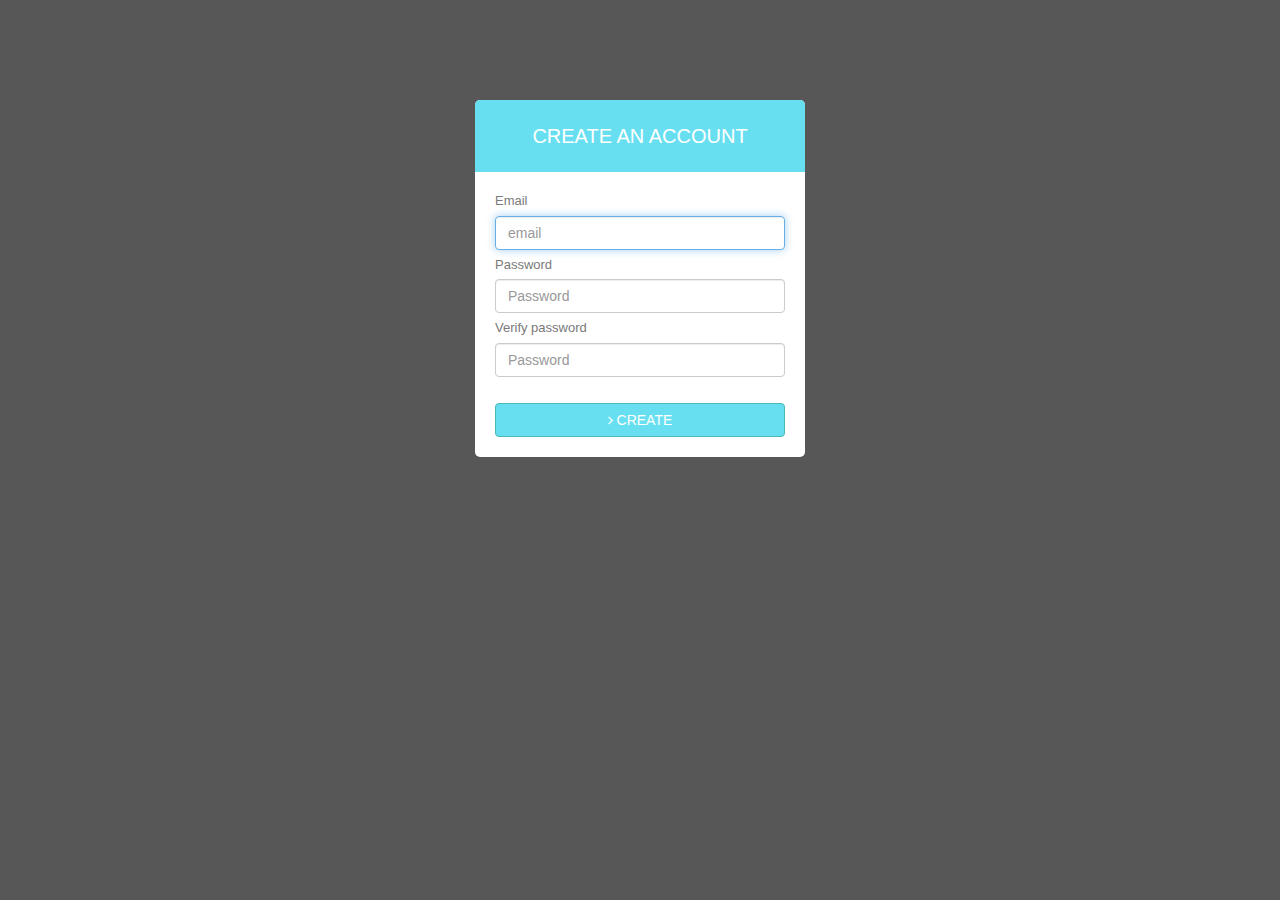
<file: ajax/register.html>
<!DOCTYPE html>
<html>
<head>
<title></title>
<link rel="stylesheet" type="text/css" href="../lib/css/bootstrap.min.css"/>
<link href="../lib/css/font-awesome.css" rel="stylesheet" />
<link href="../lib/css/style.css" rel="stylesheet">
<link href="../lib/css/style-responsive.css" rel="stylesheet">
<link rel="stylesheet" type="text/css" href="../lib/css/simply-toast.min.css"/>
<style type="text/css">
body{
	background-color: hsla(86, 87%, 0%, 0.66);

}
form{
	margin-top: 20%
}
input{
	margin-bottom: 6px;
}
</style>
</head>
<body>
	 <div  id="login-form" class="form-login" >
	    <h2 class="form-login-heading">Create an account</h2>
	    <div class="login-wrap">
	    	<div class="row">
	    		<div class="col-md-12">
	    			<label >Email</label>
		    			<input type="text" class="form-control" id="email" placeholder="email"  autofocus>	
	    		</div>
	    	</div>
	        <div class="row">
	    		<div class="col-md-12">
	    			<label >Password</label>
	    		 		<input type="password" class="form-control" id="password" placeholder="Password" >
	    		</div>
	    	</div>	
	    	<div class="row">
	    		<div class="col-md-12" >
	    			<label >Verify password</label>
	    		 <input type="password" class="form-control" id="Re_password" placeholder="Password" >
	    		</div>
	    	</div>	
	        
	       
	        <div style="height: 20px;"></div>
	        <button id="btn-singIn" class="btn btn-theme btn-block"  type="submit" ><i class="fa fa-angle-right"></i> CREATE</button>
	      

	    </div>
	  </div>	  	
</body>
<script type="text/javascript" src="../lib/js/jquery-3.2.0.min.js"></script>
 <script src="../lib/js/simply-toast.min.js"></script>
<script type="text/javascript">
	$(document).ready(function() {
		function validateForm(mail) {
		    var x = mail;
		    var atpos = x.indexOf("@");
		    var dotpos = x.lastIndexOf(".");
		    if (atpos<1 || dotpos<atpos+2 || dotpos+2>=x.length) {
		        
		        return false;
		    }else{
		    	return true;
		    }
		}

		$("#btn-singIn").click(function(event) {
			$(".col-md-12").removeClass('has-error');
			var email = $("#email").val().trim();
			var pass = $("#password").val().trim();
			var Re_pass = $("#Re_password").val().trim();
			if(email != "" && pass != "" && Re_pass != ""){
				if(validateForm(email)){
					if(pass == Re_pass){
						$.post('../Service/Create_user.php', {email: email,pass:pass}, function(){

						}).done(function(data){
							//alert(data);
							var json_res = jQuery.parseJSON(data);
							if(json_res.status){
								$.simplyToast(json_res.message, 'success');
								 setTimeout(function(){close(); }, 2000);
							}else{
								$.simplyToast(json_res.message, 'danger');
							}
							
						});
					}else{
						
						$.simplyToast('Please check password verification.', 'danger');
						$("#Re_password").parent().parent().addClass('has-error');

					}
				
				}else{
						$.simplyToast('email not format', 'danger');
						$("#email").parent().parent().addClass('has-error');
				}
				
			}else{
				alert("False");
			}
			
		});
	});
</script>
</html>
</file>
<file: lib/css/style-responsive.css>
@media (min-width: 980px) {
    /*-----*/
    .custom-bar-chart {
        margin-bottom: 40px;
    }

}

@media (min-width: 768px) and (max-width: 979px) {

    /*-----*/
    .custom-bar-chart {
        margin-bottom: 40px;
    }

    /*chat room*/


}

@media (max-width: 768px) {

    .header {
        position: absolute;
    }

    /*sidebar*/

    #sidebar {
        height: auto;
        overflow: hidden;
        position: absolute;
        width: 100%;
        z-index: 1001;
    }


    /* body container */
    #main-content {
        margin: 0px!important;
        position: none !important;
    }

    #sidebar > ul > li > a > span {
        line-height: 35px;
    }

    #sidebar > ul > li {
        margin: 0 10px 5px 10px;
    }
    #sidebar > ul > li > a {
        height:35px;
        line-height:35px;
        padding: 0 10px;
        text-align: left;
    }
    #sidebar > ul > li > a i{
        /*display: none !important;*/
    }

    #sidebar ul > li > a .arrow, #sidebar > ul > li > a .arrow.open {
        margin-right: 10px;
        margin-top: 15px;
    }

    #sidebar ul > li.active > a .arrow, #sidebar ul > li > a:hover .arrow, #sidebar ul > li > a:focus .arrow,
    #sidebar > ul > li.active > a .arrow.open, #sidebar > ul > li > a:hover .arrow.open, #sidebar > ul > li > a:focus .arrow.open{
        margin-top: 15px;
    }

    #sidebar > ul > li > a, #sidebar > ul > li > ul.sub > li {
        width: 100%;
    }
    #sidebar > ul > li > ul.sub > li > a {
        background: transparent !important ;
    }
    #sidebar > ul > li > ul.sub > li > a:hover {
        
    }


    /* sidebar */
    #sidebar {
        margin: 0px !important;
    }

    /* sidebar collabler */
    #sidebar .btn-navbar.collapsed .arrow {
        display: none;
    }

    #sidebar .btn-navbar .arrow {
        position: absolute;
        right: 35px;
        width: 0;
        height: 0;
        top:48px;
        border-bottom: 15px solid #282e36;
        border-left: 15px solid transparent;
        border-right: 15px solid transparent;
    }


    /*---------*/

    .modal-footer .btn {
        margin-bottom: 0px !important;
    }

    .btn {
        margin-bottom: 5px;
    }


    /* full calendar fix */
    .fc-header-right {
        left:25px;
        position: absolute;
    }

    .fc-header-left .fc-button {
        margin: 0px !important;
        top: -10px !important;
    }

    .fc-header-right .fc-button {
        margin: 0px !important;
        top: -50px !important;
    }

    .fc-state-active, .fc-state-active .fc-button-inner, .fc-state-hover, .fc-state-hover .fc-button-inner {
        background: none !important;
        color: #FFFFFF !important;
    }

    .fc-state-default, .fc-state-default .fc-button-inner {
        background: none !important;
    }

    .fc-button {
        border: none !important;
        margin-right: 2px;
    }

    .fc-view {
        top: 0px !important;
    }

    .fc-button .fc-button-inner {
        margin: 0px !important;
        padding: 2px !important;
        border: none !important;
        margin-right: 2px !important;
        background-color: #fafafa !important;
        background-image: -moz-linear-gradient(top, #fafafa, #efefef) !important;
        background-image: -webkit-gradient(linear, 0 0, 0 100%, from(#fafafa), to(#efefef)) !important;
        background-image: -webkit-linear-gradient(top, #fafafa, #efefef) !important;
        background-image: -o-linear-gradient(top, #fafafa, #efefef) !important;
        background-image: linear-gradient(to bottom, #fafafa, #efefef) !important;
        filter: progid:dximagetransform.microsoft.gradient(startColorstr='#fafafa', endColorstr='#efefef', GradientType=0) !important;
        -webkit-box-shadow: 0 1px 0px rgba(255, 255, 255, .8) !important;
        -moz-box-shadow: 0 1px 0px rgba(255, 255, 255, .8) !important;
        box-shadow: 0 1px 0px rgba(255, 255, 255, .8) !important;
        -webkit-border-radius: 3px !important;
        -moz-border-radius: 3px !important;
        border-radius: 3px !important;
        color: #646464 !important;
        border: 1px solid #ddd !important;
        text-shadow: 0 1px 0px rgba(255, 255, 255, .6) !important;
        text-align: center;
    }

    .fc-button.fc-state-disabled .fc-button-inner {
        color: #bcbbbb !important;
    }

    .fc-button.fc-state-active .fc-button-inner {
        background-color: #e5e4e4 !important;
        background-image: -moz-linear-gradient(top, #e5e4e4, #dddcdc) !important;
        background-image: -webkit-gradient(linear, 0 0, 0 100%, from(#e5e4e4), to(#dddcdc)) !important;
        background-image: -webkit-linear-gradient(top, #e5e4e4, #dddcdc) !important;
        background-image: -o-linear-gradient(top, #e5e4e4, #dddcdc) !important;
        background-image: linear-gradient(to bottom, #e5e4e4, #dddcdc) !important;
        filter: progid:dximagetransform.microsoft.gradient(startColorstr='#e5e4e4', endColorstr='#dddcdc', GradientType=0) !important;
    }

    .fc-content {
        margin-top: 50px;
    }

    .fc-header-title h2 {
        line-height: 40px !important;
        font-size: 12px !important;
    }

    .fc-header {
        margin-bottom:0px !important;
    }

    /*--*/

    /*.chart-position {*/
        /*margin-top: 0px;*/
    /*}*/

    .stepy-titles li {
        margin: 10px 3px;
    }

    /*-----*/
    .custom-bar-chart {
        margin-bottom: 40px;
    }

    /*menu icon plus minus*/
    .dcjq-icon {
        top: 10px;
    }
    ul.sidebar-menu li ul.sub li a {
        padding: 0;
    }

    /*---*/

    .img-responsive {
        width: 100%;
    }

}



@media (max-width: 480px) {

    .notify-row, .search, .dont-show , .inbox-head .sr-input, .inbox-head .sr-btn{
        display: none;
    }

    #top_menu .nav > li, ul.top-menu > li {
        float: right;
    }
    .hidden-phone {
        display: none !important;
    }

    .chart-position {
       margin-top: 0px;
     }

    .navbar-inverse .navbar-toggle:hover, .navbar-inverse .navbar-toggle:focus {
        background-color: #ccc;
        border-color:#ccc ;
    }

}

@media (max-width:320px) {
    .login-social-link a {
        padding: 15px 17px !important;
    }

    .notify-row, .search, .dont-show, .inbox-head .sr-input, .inbox-head .sr-btn {
        display: none;
    }

    #top_menu .nav > li, ul.top-menu > li {
        float: right;
    }

    .hidden-phone {
        display: none !important;
    }

    .chart-position {
        margin-top: 0px;
    }

    .lock-wrapper {
        margin: 10% auto;
        max-width: 310px;
    }
    .lock-input {
        width: 82%;
    }

    .cmt-form {
        display: inline-block;
        width: 75%;
    }

}
</file>
<file: lib/css/style.css>
/*
Template Name: DASHGUM FREE - Bootstrap 3.2 Admin Theme
Template Version: 1.0
Author: Carlos Alvarez
Website: http://blacktie.co
Premium: http://www.gridgum.com
*/

/* Import fonts */
/*@import url(http://fonts.googleapis.com/css?family=Ruda:400,700,900);*/

/* BASIC THEME CONFIGURATION */
body {
    color: #797979;
	background: #f2f2f2;
    font-family: 'Ruda', sans-serif;
    padding: 0px !important;
    margin: 0px !important;
    font-size:13px;
}

ul li {
    list-style: none;
}

a, a:hover, a:focus {
    text-decoration: none;
    outline: none;
}
::selection {

    background: #68dff0;
    color: #fff;
}
::-moz-selection {
    background: #68dff0;
    color: #fff;
}

#container {
    width: 100%;
    height: 100%;
}

/* Bootstrap Modifications */
.modal-header {
	background: #68dff0;
}

.modal-title {
	color: white;
}

.btn-round {
	border-radius: 20px;
	-webkit-border-radius: 20px;
}

.accordion-heading .accordion-toggle {
	display: block;
	cursor: pointer;
	border-top: 1px solid #F5F5F5;
	padding: 5px 0px;
	line-height: 28.75px;
	text-transform: uppercase;
	color: #1a1a1a;
	background-color: #ffffff;
	outline: none !important;
	text-decoration: none;
}	



/*Theme Backgrounds*/

.bg-theme {
	background-color: #68dff0;
}

.bg-theme02 {
	background-color: #ac92ec;
}

.bg-theme03 {
  background-color: #48cfad;
}

.bg-theme04 {
  background-color: #ed5565;
}
/*Theme Buttons*/

.btn-theme {
  color: #fff;
  background-color: #68dff0;
  border-color: #48bcb4;
}
.btn-theme:hover,
.btn-theme:focus,
.btn-theme:active,
.btn-theme.active,
.open .dropdown-toggle.btn-theme {
  color: #fff;
  background-color: #48bcb4;
  border-color: #48bcb4;
}

.btn-theme02 {
  color: #fff;
  background-color: #ac92ec;
  border-color: #967adc;
}
.btn-theme02:hover,
.btn-theme02:focus,
.btn-theme02:active,
.btn-theme02.active,
.open .dropdown-toggle.btn-theme02 {
  color: #fff;
  background-color: #967adc;
  border-color: #967adc;
}

.btn-theme03 {
  color: #fff;
  background-color: #48cfad;
  border-color: #37bc9b;
}
.btn-theme03:hover,
.btn-theme03:focus,
.btn-theme03:active,
.btn-theme03.active,
.open .dropdown-toggle.btn-theme03 {
  color: #fff;
  background-color: #37bc9b;
  border-color: #37bc9b;
}

.btn-theme04 {
  color: #fff;
  background-color: #ed5565;
  border-color: #da4453;
}
.btn-theme04:hover,
.btn-theme04:focus,
.btn-theme04:active,
.btn-theme04.active,
.open .dropdown-toggle.btn-theme04 {
  color: #fff;
  background-color: #da4453;
  border-color: #da4453;
}

.btn-clear-g {
	color: #48bcb4;
	background: transparent;
	border-color: #48bcb4;
}

.btn-clear-g:hover {
	color: white;
}

hr {
  margin-top: 20px;
  margin-bottom: 20px;
  border: 0;
  border-top: 1px solid #797979;
}



/*Helpers*/

.centered {
	text-align: center;
}

.goleft {
	text-align: left;
}

.goright {
	text-align: right;
}

.mt {
	margin-top: 25px;
}

.mb {
	margin-bottom: 25px;
}

.ml {
	margin-left: 5px;
	}

.no-padding {
	padding: 0 !important;
}

.no-margin {
	margin: 0 !important;
}

/*Exclusive Theme Colors Configuration*/

.label-theme {
	background-color: #68dff0;
}

.bg-theme {
	background-color: #68dff0;
}

ul.top-menu > li > .logout {
	color: #f2f2f2;
	font-size: 12px;
	border-radius: 4px;
	-webkit-border-radius: 4px;
	border: 1px solid #64c3c2 !important;
	padding: 5px 15px;
	margin-right: 15px;
	background: #68dff0;
	margin-top: 15px;
}


/*sidebar navigation*/

#sidebar {
    width: 210px;
    height: 100%;
    position: fixed;
    background: #424a5d;
}

#sidebar h5 {
	color: #f2f2f2;
	font-weight: 700;
}

#sidebar ul li {
    position: relative;
}

#sidebar .sub-menu > .sub li  {
    padding-left: 32px;
}

#sidebar .sub-menu > .sub li:last-child {
    padding-bottom: 10px;
}

/*LEFT NAVIGATION ICON*/
.dcjq-icon {
    height:17px;
    width:17px;
    display:inline-block;
    background: url("../img/nav-expand.png") no-repeat top;
    border-radius:3px;
    -moz-border-radius:3px;
    -webkit-border-radius:3px;
    position:absolute;
    right:10px;
    top:15px;
}
.active .dcjq-icon {
    background: url("../img/nav-expand.png") no-repeat bottom;
    border-radius:3px;
    -moz-border-radius:3px;
    -webkit-border-radius:3px;
}
/*---*/

.nav-collapse.collapse {
    display: inline;
}

ul.sidebar-menu , ul.sidebar-menu li ul.sub{
    margin: -2px 0 0;
    padding: 0;
}

ul.sidebar-menu {
    margin-top: 75px;
}

#sidebar > ul > li > ul.sub {
    display: none;
}

#sidebar > ul > li.active > ul.sub, #sidebar > ul > li > ul.sub > li > a {
    display: block;
}

ul.sidebar-menu li ul.sub li{
    background: #424a5d;
    margin-bottom: 0;
    margin-left: 0;
    margin-right: 0;
}

ul.sidebar-menu li ul.sub li:last-child{
    border-radius: 0 0 4px 4px;
    -webkit-border-radius: 0 0 4px 4px;
}

ul.sidebar-menu li ul.sub li a {
    font-size: 12px;
    padding: 6px 0;
    line-height: 35px;
    height: 35px;
    -webkit-transition: all 0.3s ease;
    -moz-transition: all 0.3s ease;
    -o-transition: all 0.3s ease;
    -ms-transition: all 0.3s ease;
    transition: all 0.3s ease;
    color: #aeb2b7;
}

ul.sidebar-menu li ul.sub li a:hover {
	color: white;
	background: transparent;
}

ul.sidebar-menu li ul.sub li.active a {
    color: #68dff0;
    -webkit-transition: all 0.3s ease;
    -moz-transition: all 0.3s ease;
    -o-transition: all 0.3s ease;
    -ms-transition: all 0.3s ease;
    transition: all 0.3s ease;
    display: block;
}

ul.sidebar-menu li{
    /*line-height: 20px !important;*/
    margin-bottom: 5px;
    margin-left:10px;
    margin-right:10px;
}

ul.sidebar-menu li.sub-menu{
    line-height: 15px;
}

ul.sidebar-menu li a span{
    display: inline-block;
}

ul.sidebar-menu li a{
    color: #aeb2b7;
    text-decoration: none;
    display: block;
    padding: 15px 0 15px 10px;
    font-size: 12px;
    outline: none;
    -webkit-transition: all 0.3s ease;
    -moz-transition: all 0.3s ease;
    -o-transition: all 0.3s ease;
    -ms-transition: all 0.3s ease;
    transition: all 0.3s ease;
}

ul.sidebar-menu li a.active, ul.sidebar-menu li a:hover, ul.sidebar-menu li a:focus {
    background: #68dff0;
    color: #fff;
    display: block;

    -webkit-transition: all 0.3s ease;
    -moz-transition: all 0.3s ease;
    -o-transition: all 0.3s ease;
    -ms-transition: all 0.3s ease;
    transition: all 0.3s ease;
}


ul.sidebar-menu li a i {
    font-size: 15px;
    padding-right: 6px;
}

ul.sidebar-menu li a:hover i, ul.sidebar-menu li a:focus i {
    color: #fff;
}

ul.sidebar-menu li a.active i {
    color: #fff;
}


.mail-info, .mail-info:hover {
    margin: -3px 6px 0 0;
    font-size: 11px;
}

/* MAIN CONTENT CONFIGURATION */
#main-content {
    margin-left: 210px;
}

.header, .footer {
    min-height: 60px;
    padding: 0 15px;
}

.header {
    position: fixed;
    left: 0;
    right: 0;
    z-index: 1002;
}

.black-bg {
    background: #ffd777;
    border-bottom: 1px solid #c9aa5f;
}

.wrapper {
    display: inline-block;
    margin-top: 60px;
    padding-left: 15px;
    padding-right: 15px;
    padding-bottom: 15px;
    padding-top: 0px;
    width: 100%;
}

a.logo {
    font-size: 20px;
    color: #ffffff;
    float: left;
    margin-top: 15px;
    text-transform: uppercase;
}

a.logo b {
    font-weight: 900;
}

a.logo:hover, a.logo:focus {
    text-decoration: none;
    outline: none;
}

a.logo span {
    color: #68dff0;
}


/*notification*/
#top_menu .nav > li, ul.top-menu > li {
    float: left;
}

.notify-row {
    float: left;
    margin-top: 15px;
    margin-left: 92px;
}

.notify-row .notification span.label {
    display: inline-block;
    height: 18px;
    width: 20px;
    padding: 5px;
}

ul.top-menu > li > a {
    color: #666666;
    font-size: 16px;
    border-radius: 4px;
    -webkit-border-radius: 4px;
    border:1px solid #666666 !important;
    padding: 2px 6px;
    margin-right: 15px;
}

ul.top-menu > li > a:hover, ul.top-menu > li > a:focus {
    border:1px solid #b6b6b6 !important;
    background-color: transparent !important;
    border-color: #b6b6b6 !important;
    text-decoration: none;
    border-radius: 4px;
    -webkit-border-radius: 4px;
    color: #b6b6b6 !important;
}

.notify-row .badge {
    position: absolute;
    right: -10px;
    top: -10px;
    z-index: 100;
}

.dropdown-menu.extended {
    max-width: 300px !important;
    min-width: 160px !important;
    top: 42px;
    width: 235px !important;
    padding: 0;
    box-shadow: 0 2px 5px rgba(0, 0, 0, 0.176) !important;
    border: none !important;
    border-radius: 4px;
    -webkit-border-radius: 4px;
}

@media screen and (-webkit-min-device-pixel-ratio:0) {
    /* Safari and Chrome */
    .dropdown-menu.extended  {
        box-shadow: 0 2px 8px rgba(0, 0, 0, 0.176) !important;
    };
    }

.dropdown-menu.extended li p {
    background-color: #F1F2F7;
    color: #666666;
    margin: 0;
    padding: 10px;
    border-radius: 4px 4px 0px 0px;
    -webkit-border-radius: 4px 4px 0px 0px;
}

.dropdown-menu.extended li p.green {
    background-color: #68dff0;
    color: #fff;
}

.dropdown-menu.extended li p.yellow {
    background-color: #fcb322;
    color: #fff;
}

.dropdown-menu.extended li a {
    border-bottom: 1px solid #EBEBEB !important;
    font-size: 12px;
    list-style: none;
}

.dropdown-menu.extended li a {
    padding: 15px 10px !important;
    width: 100%;
    display: inline-block;
}

.dropdown-menu.extended li a:hover {
    background-color: #F7F8F9 !important;
    color: #2E2E2E;
}

.dropdown-menu.tasks-bar .task-info .desc {
    font-size: 13px;
    font-weight: normal;
}

.dropdown-menu.tasks-bar .task-info .percent {
    display: inline-block;
    float: right;
    font-size: 13px;
    font-weight: 600;
    padding-left: 10px;
    margin-top: -4px;
}

.dropdown-menu.extended .progress {
    margin-bottom: 0 !important;
    height: 10px;
}

.dropdown-menu.inbox li a .photo img {
    border-radius: 2px 2px 2px 2px;
    float: left;
    height: 40px;
    margin-right: 4px;
    width: 40px;
}

.dropdown-menu.inbox li a .subject {
    display: block;
}

.dropdown-menu.inbox li a .subject .from {
    font-size: 12px;
    font-weight: 600;
}

.dropdown-menu.inbox li a .subject .time {
    font-size: 11px;
    font-style: italic;
    font-weight: bold;
    position: absolute;
    right: 5px;
}

.dropdown-menu.inbox li a .message {
    display: block !important;
    font-size: 11px;
}

.top-nav  {
    margin-top: 7px;
}

.top-nav ul.top-menu > li .dropdown-menu.logout {
    width: 268px !important;

}

.top-nav li.dropdown .dropdown-menu {
    float: right;
    right: 0;
    left: auto;
}

.dropdown-menu.extended.logout > li {
    float: left;
    text-align: center;
    width: 33.3%;
}

.dropdown-menu.extended.logout > li:last-child {
    float: left;
    text-align: center;
    width: 100%;
    background: #a9d96c;
    border-radius: 0 0 3px 3px;
}

.dropdown-menu.extended.logout > li:last-child > a, .dropdown-menu.extended.logout > li:last-child > a:hover {
    color: #fff;
    border-bottom: none !important;
    text-transform: uppercase;
}

.dropdown-menu.extended.logout > li:last-child > a:hover > i{
    color: #fff;
}

.dropdown-menu.extended.logout > li > a {
    color: #a4abbb;
    border-bottom: none !important;
}

.full-width .dropdown-menu.extended.logout > li > a:hover {
    background: none !important;
    color: #50c8ea !important;
}

.dropdown-menu.extended.logout > li > a:hover {
    background: none !important;
}

.dropdown-menu.extended.logout > li > a:hover i {
    color: #50c8ea;
}

.dropdown-menu.extended.logout > li > a i {
    font-size: 17px;
}

.dropdown-menu.extended.logout > li > a > i {
    display: block;
}

.top-nav ul.top-menu > li > a {
    border: 1px solid #eeeeee;
    border-radius: 4px;
    -webkit-border-radius: 4px;
    padding: 6px;
    background: none;
    margin-right: 0;
}
.top-nav ul.top-menu > li {
    margin-left: 10px;
}

.top-nav ul.top-menu > li > a:hover, .top-nav ul.top-menu > li > a:focus {
    border:1px solid #F1F2F7;
    background: #F1F2F7;

}

.top-nav .dropdown-menu.extended.logout {
    top: 50px;
}

.top-nav .nav .caret {
    border-bottom-color: #A4AABA;
    border-top-color: #A4AABA;
}
.top-nav ul.top-menu > li > a:hover .caret {
    border-bottom-color: #000;
    border-top-color: #000;
}

.log-arrow-up {
    background: url("../img/arrow-up.png") no-repeat;
    width: 20px;
    height: 11px;
    position: absolute;
    right: 20px;
    top: -10px;
}

/*----*/

.notify-arrow {
    border-style: solid;
    border-width: 0 9px 9px;
    height: 0;
    margin-top: 0;
    opacity: 0;
    position: absolute;
    left: 7px;
    top: -18px;
    transition: all 0.25s ease 0s;
    width: 0;
    z-index: 10;
    margin-top: 10px;
    opacity: 1;
}

.notify-arrow-yellow {
    border-color: transparent transparent #FCB322;
    border-bottom-color: #FCB322 !important;
    border-top-color: #FCB322 !important;
}
.notify-arrow-green {
    border-color: transparent transparent #68dff0;
    border-bottom-color: #68dff0 !important;
    border-top-color: #68dff0 !important;
}



/*--sidebar toggle---*/

.sidebar-toggle-box {
    float: left;
    padding-right: 15px;
    margin-top: 20px;
}

.sidebar-toggle-box .fa-bars {
    cursor: pointer;
    display: inline-block;
    font-size: 20px;
}


.sidebar-closed > #sidebar > ul {
    display: none;
}

.sidebar-closed #main-content {
    margin-left: 0px;
}

.sidebar-closed #sidebar {
    margin-left: -180px;
}


/* Dash Side */

.ds {
	background: #ffffff;
	padding-top: 20px;
}

.ds h4 {
	font-size: 14px;
	font-weight: 700;
}

.ds h3 {
	color: #ffffff;
	font-size: 16px;
	padding: 0 10px;
	line-height: 60px;
	height: 60px;
	margin: 0;
	background: #ff865c;
	text-align: center;
}

.ds i {
	font-size: 12px;
	line-height: 16px;
}

.ds .desc {
	border-bottom: 1px solid #eaeaea;
	display: inline-block;
	padding: 15px 0;
	width: 100%;
}

.ds .desc:hover {
	background: #f2f2f2;
}

.ds .thumb {
	width: 30px;
	margin: 0 10px 0 20px;
	display: block;
	float: left;
}

.ds .details {
	width: 170px;
	float: left;
}

.ds > .desc p {
	font-size: 11px;
}

.ds p > muted {
	font-size: 9px;
	text-transform: uppercase;
	font-style: italic;
	color: #666666
}

.ds a {
	color: #68dff0;
}

/* LINE ICONS CONFIGURATION */

.mtbox {
	margin-top: 80px;
	margin-bottom: 40px;
}

.box1 {
	padding: 15px;
	text-align: center;
	color: #989898;
	border-bottom: 1px solid #989898;
}

.box1 span {
	font-size: 50px;

}

.box1 h3 {
	text-align: center;
}

.box0:hover .box1 {
	border-bottom: 1px solid #ffffff;
}

.box0 p {
	text-align: center;
	font-size: 12px;
	color: #f2f2f2;
}

.box0:hover p {
	color: #ff865c;
}

.box0:hover {
	background: #ffffff;
	box-shadow: 0 2px 1px rgba(0, 0, 0, 0.2);
}

/* MAIN CHART CONFIGURATION */
.main-chart {
	padding-top: 20px;
}

.mleft {
}

.border-head h3 {
    margin-top: 20px;
    margin-bottom: 20px;
	margin-left: 15px;	
    padding-bottom: 5px;
    font-weight: normal;
    font-size: 18px;
    display: inline-block;
    width: 100%;
    font-weight: 700;
    color: #989898;
}

.custom-bar-chart {
    height: 290px;
    margin-top: 20px;
    margin-left: 20px;
    position: relative;
    border-bottom: 1px solid #c9cdd7;
}

.custom-bar-chart .bar {
    height: 100%;
    position: relative;
    width: 6%;
    margin: 0px 4%;
    float: left;
    text-align: center;
    z-index: 10;
}

.custom-bar-chart .bar .title {
    position: absolute;
    bottom: -30px;
    width: 100%;
    text-align: center;
    font-size: 11px;
}

.custom-bar-chart .bar .value {
    position: absolute;
    bottom: 0;
    background: #ff865c;
    color: #68dff0;
    width: 100%;
    -webkit-border-radius: 5px 5px 0 0;
    -moz-border-radius: 5px 5px 0 0;
    border-radius: 5px 5px 0 0;
    -webkit-transition: all .3s ease;
    -moz-transition: all .3s ease;
    -ms-transition: all .3s ease;
    -o-transition: all .3s ease;
    transition: all .3s ease;
}



.custom-bar-chart .bar .value:hover {
    background: #2f2f2f;
    color: #fff;
}

.y-axis {
    color: #555555;
    position: absolute;
    text-align: left;
    width: 100%;
    font-size: 11px;
}

.y-axis li {
    border-top: 1px dashed #dbdce0;
    display: block;
    height: 58px;
    width: 100%;
}

.y-axis li:last-child {
    border-top: none;
}

.y-axis li span {
    display: block;
    margin: -10px 0 0 -60px;
    padding: 0 10px;
    width: 40px;
}


/*Donut Chart Main Page Conf*/
.donut-main {
	display: block;
	text-align: center;
}

.donut-main h4 {
	font-weight: 700;
	font-size: 16px;
}

/* *************************************************************************************
PANELS CONFIGURATIONS
*************************************************************************************** */

/*Panel Size*/

.pn {
	height: 250px;
	box-shadow: 0 2px 1px rgba(0, 0, 0, 0.2);
}

.pn:hover {
	box-shadow: 2px 3px 2px rgba(0, 0, 0, 0.3);
	
}

/*Grey Panel*/

.grey-panel {
	text-align: center;
	background: #dfdfe1;
}
.grey-panel .grey-header {
	background: #ccd1d9;
	padding: 3px;
	margin-bottom: 15px;
}
.grey-panel h5 {
	font-weight: 200;
	margin-top: 10px;
}
.grey-panel p {
	margin-left: 5px;
}
/* Specific Conf for Donut Charts*/
.donut-chart p {
	margin-top: 5px;
	font-weight: 700;
	margin-left: 15px;
}
.donut-chart h2 {
	font-weight: 900;
	color: #FF6B6B;
	font-size: 38px;
}

/* Dark Blue*/

.darkblue-panel {
	text-align: center;
	background: #444c57;
}
.darkblue-panel .darkblue-header {
	background: transparent;
	padding: 3px;
	margin-bottom: 15px;
}
.darkblue-panel h1 {
	color: #f2f2f2;
}
.darkblue-panel h5 {
	font-weight: 200;
	margin-top: 10px;
	color: white;
}
.darkblue-panel footer {
	color: white;
}
.darkblue-panel footer h5 {
	margin-left:10px; 
	margin-right: 10px;
	font-weight: 700;
}

/*Green Panel*/
.green-panel {
	text-align: center;
	background: #68dff0;
}
.green-panel .green-header {
	background: #43b1a9;
	padding: 3px;
	margin-bottom: 15px;
}
.green-panel h5 {
	color: white;
	font-weight: 200;
	margin-top: 10px;
}
.green-panel h3 {
	color: white;
	font-weight: 100;
}
.green-panel p {
	color: white;
}

/*White Panel */
.white-panel {
	text-align: center;
	background: #ffffff;
	color: #ccd1d9;
}

.white-panel p {
	margin-top: 5px;
	font-weight: 700;
	margin-left: 15px;
}
.white-panel .white-header {
	background: #f4f4f4;
	padding: 3px;
	margin-bottom: 15px;
	color: #c6c6c6;
}
.white-panel .small {
	font-size: 10px;
	color: #ccd1d9;
}

.white-panel i {
	color: #68dff0;
	padding-right: 4px;
	font-size: 14px;
}

/*STOCK CARD Panel*/
.card {
  background: white;
  box-shadow: 0 2px 1px rgba(0, 0, 0, 0.2);
  margin-bottom: 1em; 
  height: 250px;
}
.stock .stock-chart {
  background: #00c5de;
}
.stock .stock-chart #chart {
    height: 10.7em;
    background: url(http://i.imgbox.com/abmuNQx2) center bottom no-repeat; 
}    
.stock .current-price {
  background: #1d2122;
  padding: 10px; 
}
.stock .current-price .info abbr {
    display: block;
    color: #f8f8f8;
    font-size: 1.5em;
    font-weight: 600;
    margin-top: 0.18em;
}
.stock .current-price .changes {
    text-align: right; 
}
.stock .changes .up {
	color: #4fd98b
}
.stock .current-price .changes .value {
      font-size: 1.8em;
      font-weight: 700; 
}
.stock .summary {
    color: #2f2f2f;
    display: block;
    background: #f2f2f2;
    padding: 10px;
	text-align: center;
}
.stock .summary strong {
	font-weight: 900;
	font-size: 14px;
}

/*Content Panel*/
.content-panel {
	background: #ffffff;
	box-shadow: 0px 3px 2px #aab2bd;
	padding-top: 15px;
	padding-bottom: 5px;
}
.content-panel h4 {
	margin-left: 10px;
}

/*WEATHER PANELS*/

/* Weather 1 */
.weather {
	background: url(../img/weather.jpg) no-repeat center top;
	text-align: center;
	background-position: center center;
}
.weather i {
	color: white;
	margin-top: 45px;
}
.weather h2 {
	color: white;
	font-weight: 900;
}
.weather h4 {
	color: white;
	font-weight: 900;
	letter-spacing: 1px;
}

/* Weather 2 */
.weather-2 {
	background: #e9f0f4;
}
.weather-2 .weather-2-header {
	background: #54bae6;
	padding-top: 5px;
	margin-bottom: 5px;
}
.weather-2 .weather-2-header p {
	color: white;
	margin-left: 5px;
	margin-right: 5px;
}
.weather-2 .weather-2-header p small {
	font-size: 10px;
}
.weather-2 .data {
	margin-right: 10px;
	margin-left: 10px;
	color: #272b34;
}
.weather-2 .data h5 {
	margin-top: 0px;
	font-weight: lighter;
}
.weather-2 .data h1{
	margin-top: 2px;
}

/* Weather 3 */
.weather-3 {
	background: #ffcf00;
}

.weather-3 i {
	color: white;
	margin-top: 30px;
	font-size: 70px;
}
.weather-3 h1 {
	margin-top: 10px;
	color: white;
	font-weight: 900;
}
.weather-3 .info {
	background: #f2f2f2;
}
.weather-3 .info i {
	font-size: 15px;
	color: #c2c2c2;
	margin-bottom: 0px;
	margin-top: 10px;
}
.weather-3 .info h3 {
	font-weight: 900;
	margin-bottom: 0px;
}
.weather-3 .info p {
	margin-left: 10px;
	margin-right: 10px;
	margin-bottom: 16px;
	color: #c2c2c2;
	font-size: 15px;
	font-weight: 700;
}


/*Twitter Panel*/
.twitter-panel {
	background: #4fc1e9;
	text-align: center;
}
.twitter-panel i {
	color: white;
	margin-top: 40px;
}
.twitter-panel p {
	color: #f5f5f5;
	margin: 10px;
}
.twitter-panel .user {
	color: white;
	font-weight: 900;
}


/* Instagram Panel*/
.instagram-panel {
	background: url(../img/instagram.jpg) no-repeat center top;
	text-align: center;
	background-position: center center;
}
.instagram-panel i {
	color: white;
	margin-top: 35px;
}
.instagram-panel p {
	margin: 5px;
	color: white;
}

/* Product Panel */
.product-panel {
	background: #dadad2;
	text-align: center;
	padding-top: 50px;
	height: 100%;
}

/* Product Panel 2*/
.product-panel-2 {
	background: #dadad2;
	text-align: center;
}
.product-panel-2 .badge {
	position: absolute;
	top: 20px;
	left: 35px;
}
.badge-hot {
	background: #ed5565;
	width: 70px;
	height: 70px;
	line-height: 70px;
	font-size: 18px;
	color: #fff;
	text-align: center;
	border-radius: 100%;
}

/* Soptify Panel */
#spotify {
	background: url(../img/lorde.jpg) no-repeat center top;
	margin-top: -15px;
	background-attachment: relative;
	background-position: center center;
	min-height: 220px;
	width: 100%;
    -webkit-background-size: 100%;
    -moz-background-size: 100%;
    -o-background-size: 100%;
    background-size: 100%;
    -webkit-background-size: cover;
    -moz-background-size: cover;
    -o-background-size: cover;
    background-size: cover;
}
#spotify .btn-clear-g {
	top: 15%;
	right: 10px;
	position: absolute;
	margin-top: 5px;
}
#spotify .sp-title {
	bottom: 15%;
	left: 25px;
	position: absolute;
	color: #efefef;
}
#spotify .sp-title h3 {
	font-weight: 900;
}
#spotify .play{
	bottom: 18%;
	right: 25px;
	position: absolute;
	color: #efefef;
	font-size: 20px
}
.followers {
	margin-left: 5px;
	margin-top: 5px;
}

/* BLOG PANEL */
#blog-bg {
	background: url(../img/blog-bg.jpg) no-repeat center top;
	margin-top: -15px;
	background-attachment: relative;
	background-position: center center;
	min-height: 150px;
	width: 100%;
    -webkit-background-size: 100%;
    -moz-background-size: 100%;
    -o-background-size: 100%;
    background-size: 100%;
    -webkit-background-size: cover;
    -moz-background-size: cover;
    -o-background-size: cover;
    background-size: cover;
}
#blog-bg .badge {
	position: absolute;
	top: 20px;
	left: 35px;
}
.badge-popular {
	background: #3498db;
	width: 70px;
	height: 70px;
	line-height: 70px;
	font-size: 13px;
	color: #fff;
	text-align: center;
	border-radius: 100%;
}
.blog-title {
	background: rgba(0,0,0,0.5);
	bottom: 100px;
	padding: 6px;
	color: white;
	font-weight: 700;
	position: absolute;
	display: block;
	width: 120px;
}
.blog-text {
	margin-left: 8px;
	margin-right: 8px;
	margin-top: 15px;
	font-size: 12px;
}

/* Calendar Configuration */
#calendar {
	color: white;
	padding: 0px !important;
}
.calendar-month-header {
	background: #43b1a9;
}

/* TODO PANEL */
.steps{
  display: block;
}
.steps input[type=checkbox] {
  display: none;
}
.steps input[type=submit]{
  background: #f1783c;
  border: none;
  padding: 0px;
  margin: 0 auto;
  width: 100%;
  height: 55px;
  color: white;
  text-transform: uppercase;
  font-weight: 900;
  font-size: 11px;
  letter-spacing: 1px;
  cursor: pointer;
  transition: background 0.5s ease
}
.steps input[type=submit]:hover{
  background: #8fde9c;
}
.steps label{
  background: #393D40;
  height: 65px;
  line-height: 65px;
  width: 100%;
  display: block;
  border-bottom: 1px solid #44494e;
  color: #889199;
  text-transform: uppercase;
  font-weight: 900;
  font-size: 11px;
  letter-spacing: 1px;
  text-indent: 52px;
  cursor: pointer;
  transition: all 0.7s ease;
  margin: 0px;
}
.steps label:before{
  content:"";
  width: 12px;
  height: 12px;
  display: block;
  position: absolute;
  margin: 26px 0px 0px 18px;
  border-radius: 100%;
  transition: border 0.7s ease
}
.steps label:hover{
  background: #2B2E30;
  color: #46b7e5
}
.steps label:hover:before{
  border: 1px solid #46b7e5;
}
#op1:checked ~ label[for=op1]:before,
#op2:checked ~ label[for=op2]:before,
#op3:checked ~ label[for=op3]:before{
  border: 2px solid #96c93c;
  background: url('[data-uri]') no-repeat center center;
}

/* PROFILE PANELS */
/* Profile 01*/
#profile-01 {
	background: url(../img/profile-01.jpg) no-repeat center top;
	margin-top: -15px;
	background-attachment: relative;
	background-position: center center;
	min-height: 150px;
	width: 100%;
    -webkit-background-size: 100%;
    -moz-background-size: 100%;
    -o-background-size: 100%;
    background-size: 100%;
    -webkit-background-size: cover;
    -moz-background-size: cover;
    -o-background-size: cover;
    background-size: cover;
}
#profile-01 h3 {
	color: white;
	padding-top: 50px;
	margin: 0px;
	text-align: center;
}
#profile-01 h6 {
	color: white;
	text-align: center;
	margin-bottom: 0px;
	font-weight: 900;
}
.profile-01 {
	background: #68dff0;
	height: 50px;
}
.profile-01:hover {
	background: #2f2f2f;
  -webkit-transition: background-color 0.6s;
  -moz-transition: background-color 0.6s;
  -o-transition: background-color 0.6s;
  transition: background-color 0.6s;
  cursor: pointer;
}
.profile-01 p {
	color: white;
	padding-top: 15px;
	font-weight: 400;
	font-size: 15px;
}

/* Profile 02*/
#profile-02 {
	background: url(../img/profile-02.jpg) no-repeat center top;
	margin-top: -15px;
	background-attachment: relative;
	background-position: center center;
	min-height: 200px;
	width: 100%;
    -webkit-background-size: 100%;
    -moz-background-size: 100%;
    -o-background-size: 100%;
    background-size: 100%;
    -webkit-background-size: cover;
    -moz-background-size: cover;
    -o-background-size: cover;
    background-size: cover;
}
#profile-02 .user {
	padding-top: 40px;
	text-align: center;
}
#profile-02 h4 {
	color: white;
	margin:0px;
	padding-top: 8px;
}
.pr2-social a {
	color: #cdcdcd;
}
.pr2-social a:hover {
	color: #68dff0;
}
.pr2-social i {
	margin-top: 15px;
	margin-right: 12px;
	font-size: 20px;
}


/*spark line*/
.chart {
    display: inline-block;
    text-align: center;
    width: 100%;
}
.chart .heading {
    text-align: left;
}
.chart .heading span {
    display: block;
}
.panel.green-chart .chart-tittle {
    font-size: 16px;
    padding: 15px;
    display: inline-block;
    font-weight:normal;
    background: #99c262;
    width: 100%;
    -webkit-border-radius: 0px 0px 4px 4px;
    border-radius: 0px 0px 4px 4px;
}
#barchart {
    margin-bottom: -15px;
    display: inline-block;
}
.panel.green-chart .chart-tittle .value {
    float: right;
    color: #c0f080;
}
.panel.green-chart {
    background: #a9d96c;
    color: #fff;
}
.panel.terques-chart {
    background: transparent;
    color: #797979;
}
.panel.terques-chart .chart-tittle .value {
    float: right;
    color: #fff;
}
.panel.terques-chart .chart-tittle .value a {
    color: #2f2f2f;
    font-size: 12px;
}
.panel.terques-chart .chart-tittle .value a:hover, .panel.terques-chart .chart-tittle .value a.active {
    color: #68dff0;
    font-size: 12px;
}
.panel.terques-chart .chart-tittle {
    font-size: 16px;
    padding: 15px;
    display: inline-block;
    font-weight:normal;
    background: #39b7ac;
    width: 100%;
    -webkit-border-radius: 0px 0px 4px 4px;
    border-radius: 0px 0px 4px 4px;
}
.inline-block {
    display: inline-block;
}

/* showcase background */
.showback {
	background: #ffffff;
	padding: 15px;
	margin-bottom: 15px;
	box-shadow: 0px 3px 2px #aab2bd;
}



/* Calendar Events - Calendar.html*/
.external-event {
	cursor: move;
	display: inline-block !important;
	margin-bottom: 7px !important;
	margin-right: 7px !important;
	padding: 10px;
}

.drop-after {
	padding-top: 15px;
	margin-top: 15px;
	border-top: 1px solid #ccc;
}

.fc-state-default, .fc-state-default .fc-button-inner {
	background: #f2f2f2;
}

.fc-state-active .fc-button-inner {
	background: #FFFFFF;
}

/* Gallery Configuration */
.photo-wrapper {
  display: block;
  position: relative;
  overflow: hidden;
  background-color: #68dff0;
  -webkit-transition: background-color 0.4s;
  -moz-transition: background-color 0.4s;
  -o-transition: background-color 0.4s;
  transition: background-color 0.4s;
}
.project .overlay {
  position: absolute;
  text-align: center;
  color: #fff;
  opacity: 0;
  filter: alpha(opacity=0);
  -webkit-transition: opacity 0.4s;
  -moz-transition: opacity 0.4s;
  -o-transition: opacity 0.4s;
  transition: opacity 0.4s;
  
}

.project:hover .photo-wrapper {
  background-color: #68dff0;
	background-image:url(../img/zoom.png);
	background-repeat:no-repeat;
	background-position:center;
	top: 0;
	bottom: 0;
	left: 0;
	right: 0;
	position: relative;
}
.project:hover .photo {
  opacity: 10;
  filter: alpha(opacity=4000);
  opacity: 0.1;
  filter: alpha(opacity=40);
}
.project:hover .overlay {
  opacity: 100;
  filter: alpha(opacity=10000);
  opacity: 1;
  filter: alpha(opacity=100);
}



/* EZ Checklist */
.ez-checkbox {
	margin-right: 5px;
}

.ez-checkbox, .ez-radio {
	height: 20px;
	width: 20px;
}

.brand-highlight {
background: #fffbcc !important;
}


/* FORMS CONFIGURATION */
.form-panel {
	background: #ffffff;
	margin: 10px;
	padding: 10px;
	box-shadow: 0px 3px 2px #aab2bd;
	text-align: left;
}

label {
	font-weight: 400;
}

.form-horizontal.style-form .form-group {
	border-bottom: 1px solid #eff2f7;
	padding-bottom: 15px;
	margin-bottom: 15px;
}

.round-form {
	border-radius: 500px;
	-webkit-border-radius: 500px;
}

@media (min-width: 768px) {
		.form-horizontal .control-label {
		text-align: left;
	}
}

#focusedInput {
	border: 1px solid #ed5565;
	box-shadow: none;
}

.add-on {
	float: right;
	margin-top: -37px;
	padding: 3px;
	text-align: center;
}

.add-on .btn {
	height: 34px;
}

/* TOGGLE CONFIGURATION */
.has-switch {
    border-radius: 30px;
    -webkit-border-radius: 30px;
    display: inline-block;
    cursor: pointer;
    line-height: 1.231;
    overflow: hidden;
    position: relative;
    text-align: left;
    width: 80px;
    -webkit-mask: url('../img/mask.png') 0 0 no-repeat;
    mask: url('../img/mask.png') 0 0 no-repeat;
    -webkit-user-select: none;
    -moz-user-select: none;
    -ms-user-select: none;
    -o-user-select: none;
    user-select: none;
}
.has-switch.deactivate {
    opacity: 0.5;
    filter: alpha(opacity=50);
    cursor: default !important;
}
.has-switch.deactivate label,
.has-switch.deactivate span {
    cursor: default !important;
}
.has-switch > div {
    width: 162%;
    position: relative;
    top: 0;
}
.has-switch > div.switch-animate {
    -webkit-transition: left 0.25s ease-out;
    -moz-transition: left 0.25s ease-out;
    -o-transition: left 0.25s ease-out;
    transition: left 0.25s ease-out;
    -webkit-backface-visibility: hidden;
}
.has-switch > div.switch-off {
    left: -63%;
}
.has-switch > div.switch-off label {
    background-color: #7f8c9a;
    border-color: #bdc3c7;
    -webkit-box-shadow: -1px 0 0 rgba(255, 255, 255, 0.5);
    -moz-box-shadow: -1px 0 0 rgba(255, 255, 255, 0.5);
    box-shadow: -1px 0 0 rgba(255, 255, 255, 0.5);
}
.has-switch > div.switch-on {
    left: 0%;
}
.has-switch > div.switch-on label {
    background-color: #41cac0;
}
.has-switch input[type=checkbox] {
    display: none;
}
.has-switch span {
    cursor: pointer;
    font-size: 14.994px;
    font-weight: 700;
    float: left;
    height: 29px;
    line-height: 19px;
    margin: 0;
    padding-bottom: 6px;
    padding-top: 5px;
    position: relative;
    text-align: center;
    width: 50%;
    z-index: 1;
    -webkit-box-sizing: border-box;
    -moz-box-sizing: border-box;
    box-sizing: border-box;
    -webkit-transition: 0.25s ease-out;
    -moz-transition: 0.25s ease-out;
    -o-transition: 0.25s ease-out;
    transition: 0.25s ease-out;
    -webkit-backface-visibility: hidden;
}
.has-switch span.switch-left {
    border-radius: 30px 0 0 30px;
    background-color: #2A3542;
    color: #41cac0;
    border-left: 1px solid transparent;
}
.has-switch span.switch-right {
    border-radius: 0 30px 30px 0;
    background-color: #bdc3c7;
    color: #ffffff;
    text-indent: 7px;
}
.has-switch span.switch-right [class*="fui-"] {
    text-indent: 0;
}
.has-switch label {
    border: 4px solid #2A3542;
    border-radius: 50%;
    -webkit-border-radius: 50%;
    float: left;
    height: 29px;
    margin: 0 -21px 0 -14px;
    padding: 0;
    position: relative;
    vertical-align: middle;
    width: 29px;
    z-index: 100;
    -webkit-transition: 0.25s ease-out;
    -moz-transition: 0.25s ease-out;
    -o-transition: 0.25s ease-out;
    transition: 0.25s ease-out;
    -webkit-backface-visibility: hidden;
}
.switch-square {
    border-radius: 6px;
    -webkit-border-radius: 6px;
    -webkit-mask: url('../img/mask.png') 0 0 no-repeat;
    mask: url('../img/mask.png') 0 0 no-repeat;
}
.switch-square > div.switch-off label {
    border-color: #7f8c9a;
    border-radius: 6px 0 0 6px;
}
.switch-square span.switch-left {
    border-radius: 6px 0 0 6px;
}
.switch-square span.switch-left [class*="fui-"] {
    text-indent: -10px;
}
.switch-square span.switch-right {
    border-radius: 0 6px 6px 0;
}
.switch-square span.switch-right [class*="fui-"] {
    text-indent: 5px;
}
.switch-square label {
    border-radius: 0 6px 6px 0;
    border-color: #41cac0;
}



/*LOGIN CONFIGURATION PAGE*/
.form-login {
	max-width: 330px;
	margin: 100px auto 0;
	background: #fff;
	border-radius: 5px;
	-webkit-border-radius: 5px;
}

.form-login h2.form-login-heading {
	margin: 0;
	padding: 25px 20px;
	text-align: center;
	background: #68dff0;
	border-radius: 5px 5px 0 0;
	-webkit-border-radius: 5px 5px 0 0;
	color: #fff;
	font-size: 20px;
	text-transform: uppercase;
	font-weight: 300;
}
.login-wrap {
	padding: 20px;
}
.login-wrap .registration {
	text-align: center;
}
.login-social-link {
	display: block;
	margin-top: 20px;
	margin-bottom: 15px;
}


/*LOCK SCREEN CONF*/
#showtime {
	width: 100%;
	color: #fff;
	font-size: 90px;
	margin-bottom: 30px;
	margin-top: 250px;
	display: inline-block;
	text-align: center;
	font-weight: 400;
}

.lock-screen {
	text-align: center;
}

.lock-screen a {
	color: white;
}

.lock-screen a:hover {
	color: #48cfad
}

.lock-screen i {
	font-size: 60px;
}

.lock-screen .modal-content {
	position: relative;
	background-color: #f2f2f2;
	background-clip: padding-box;
	border: 1px solid #999;
	border: 1px solid rgba(0, 0, 0, .2);
	border-radius: 5px;
}

/*facebook*/
.btn-facebook {
  color: #fff;
  background-color: #5193ea;
  border-color: #2775e2;
}
.btn-facebook:hover,
.btn-facebook:focus,
.btn-facebook:active,
.btn-facebook.active,
.open .dropdown-toggle.btn-facebook {
  color: #fff;
  background-color: #2775e2;
  border-color: #2775e2;
}

/*facebook*/
 /*google*/
.btn-google {
  color: #fff;
  background-color: #d14836;
  border-color: #d14836;
}
.btn-google:hover,
.btn-google:focus,
.btn-google:active,
.btn-google.active,
.open .dropdown-toggle.btn-google {
  color: #fff;
  background-color: #d63e1b;
  border-color: #d63e1b;
}
/*google*/



.btn-twitter {
  color: #fff;
  background-color: #44ccfe;
  border-color: #2bb4e8;
}
.btn-twitter:hover,
.btn-twitter:focus,
.btn-twitter:active,
.btn-twitter.active,
.open .dropdown-toggle.btn-twitter {
  color: #fff;
  background-color: #2bb4e8;
  border-color: #2bb4e8;
}


/*badge*/
.badge.bg-primary {
    background: #8075c4;
}

.badge.bg-success {
    background: #a9d86e;
}

.badge.bg-warning {
    background: #FCB322;
}

.badge.bg-important {
    background: #ff6c60;
}

.badge.bg-info {
    background: #41cac0;
}

.badge.bg-inverse {
    background: #2A3542;
}


/*easy pie chart*/
.easy-pie-chart {
    display: inline-block;
    padding: 30px 0;
}

.chart-info, .chart-info .increase, .chart-info .decrease {
    display: inline-block;
}

.chart-info {
    width: 100%;
    margin-bottom:5px;
}

.chart-position {
    margin-top: 70px;
}

.chart-info span {
    margin: 0 3px;
}

.chart-info .increase {
    background: #ff6c60;
    width: 10px;
    height: 10px;
}

.chart-info .decrease {
    background: #f2f2f2;
    width: 10px;
    height: 10px;
}

.panel-footer.revenue-foot {
    background-color: #e6e7ec;
    -webkit-border-radius: 0px 0px 4px 4px;
    border-radius: 0px 0px 4px 4px;
    border: none;
    padding: 0;
    width: 100%;
    display: inline-block;
}

@media screen and (-webkit-min-device-pixel-ratio:0) {
    /* Safari and Chrome */
    .panel-footer.revenue-foot {
        margin-bottom: -4px;
    };
    }


.panel-footer.revenue-foot ul  {
    margin: 0;
    padding: 0;
    width: 100%;
    display: inline-flex;
}

.panel-footer.revenue-foot ul li {
    float: left;
    width: 33.33%;
}

.panel-footer.revenue-foot ul li.first a:hover, .panel-footer.revenue-foot ul li.first a {
    -webkit-border-radius: 0px 0px 0px 4px;
    border-radius: 0px 0px 0px 4px;
}

.panel-footer.revenue-foot ul li.last a:hover, .panel-footer.revenue-foot ul li.last a {
    -webkit-border-radius: 0px 0px 4px 0px;
    border-radius: 0px 0px 4px 0px;
    border-right: none;

}

.panel-footer.revenue-foot ul li a{
    display: inline-block;
    width: 100%;
    padding: 14px 15px;
    text-align: center;
    border-right: 1px solid #d5d8df;
    color: #797979;
}

.panel-footer.revenue-foot ul li a:hover, .panel-footer.revenue-foot ul li.active a {
    background: #fff;
    position: relative;
}

.panel-footer.revenue-foot ul li a i {
    color: #c6cad5;
    display: block;
    font-size: 16px;
}
.panel-footer.revenue-foot ul li a:hover i, .panel-footer.revenue-foot ul li.active a i {
    color: #ff6c60;
    display: block;
    font-size: 16px;
}


/*flot chart*/
.flot-chart .chart, .flot-chart .pie, .flot-chart .bars {
    height: 300px;
}

/*todolist*/
#sortable {
    list-style-type: none;
    margin: 0 0 20px 0;
    padding: 0;
    width: 100%;
}
#sortable li {
    padding-left: 3em;
    font-size: 12px;
}
#sortable li i {
    position: absolute;
    left:6px;
    padding:4px 10px 0 10px;
    cursor: pointer;
}

#sortable li input[type=checkbox]{
    margin-top: 0;
}

.ui-sortable > li {
    padding: 15px 0 15px 35px !important ;
    position: relative;
    background: #f5f6f8;
    margin-bottom: 2px;
    border-bottom   : none !important;
}

.ui-sortable li.list-primary {
    border-left: 3px solid #41CAC0;
}

.ui-sortable li.list-success {
    border-left: 3px solid #78CD51;
}

.ui-sortable li.list-danger {
    border-left: 3px solid #FF6C60;
}

.ui-sortable li.list-warning {
    border-left: 3px solid #F1C500;
}

.ui-sortable li.list-info {
    border-left: 3px solid #58C9F3;
}

.ui-sortable li.list-inverse {
    border-left: 3px solid #BEC3C7;
}

/*footer*/
.site-footer {
    background: #68dff0;
    color: #fff;
    padding: 10px 0;
}


.go-top {
    margin-right: 1%;
    float: right;
    background: rgba(255,255,255,.5);
    width: 20px;
    height: 20px;
    border-radius: 50%;
    -webkit-border-radius: 50%;
}

.go-top i {
    color: #2A3542;
}

.site-min-height {
    min-height: 900px;
}
</file>
<file: lib/css/simply-toast.min.css>
.alert{padding:15px;margin-bottom:100px;border:1px solid transparent;border-radius:4px}.alert-info{color:#31708f;background-color:#d9edf7;border-color:#bce8f1}.alert-danger{color:#a94442;background-color:#f2dede;border-color:#ebccd1}.alert-warning{color:#8a6d3b;background-color:#fcf8e3;border-color:#faebcc}.alert-success{color:#3c763d;background-color:#dff0d8;border-color:#d6e9c6}.close{float:right;font-size:21px;font-weight:700;line-height:1;color:#000;text-shadow:0 1px 0 #fff;filter:alpha(opacity=20);opacity:.2}.close:hover,.close:focus{color:#000;text-decoration:none;cursor:pointer;filter:alpha(opacity=50);opacity:.5}
</file>
